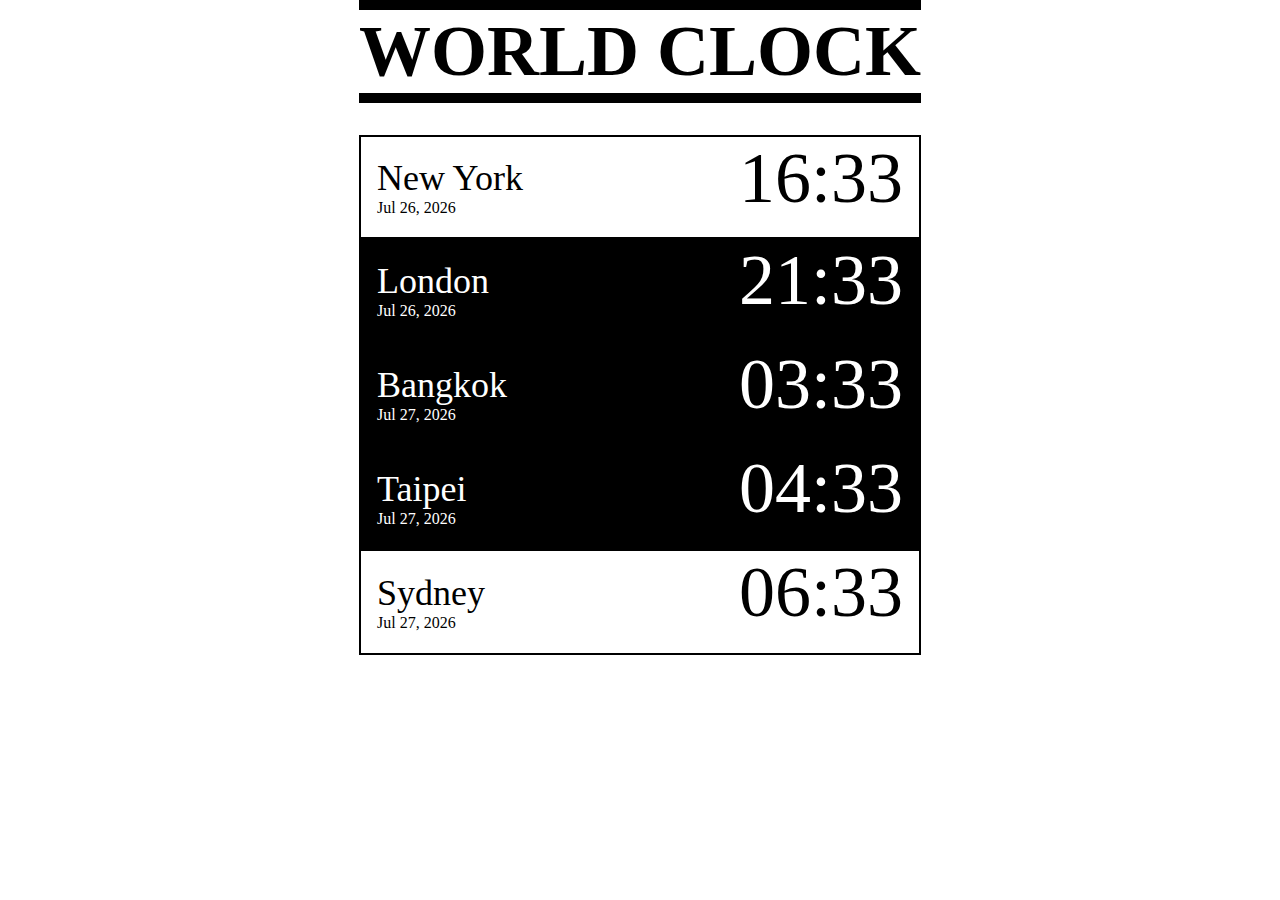
<file: timeZone/time.html>
<!DOCTYPE html>
<html lang="en">
<head>
    <meta charset="UTF-8">
    <meta name="viewport" content="width=device-width, initial-scale=1.0">
    <title>Document</title>
    <link rel="stylesheet" href="css/time.css">
</head>
<body>
    <div class="container">
        <h1>WORLD CLOCK</h1>
        <ul class="zone" id="zone"></ul>
    </div>
    <script src="js/time.js"></script>
</body>
</html>
</file>
<file: timeZone/css/time.css>
*,
*::before,
*::after {
  margin: 0;
  padding: 0;
  -webkit-box-sizing: border-box;
  box-sizing: border-box;
}

body {
  display: -webkit-box;
  display: -ms-flexbox;
  display: flex;
  -webkit-box-pack: center;
      -ms-flex-pack: center;
          justify-content: center;
  overflow: hidden;
  font-size: 72px;
}

.container {
  margin: 0 auto;
}

.text-md {
  font-size: 16px;
}

.text-lg {
  font-size: 36px;
}

.night {
  background-color: #000000;
  color: #FFFFFF;
}

.d-flex {
  display: -webkit-box;
  display: -ms-flexbox;
  display: flex;
}

.column {
  -webkit-box-orient: vertical;
  -webkit-box-direction: normal;
      -ms-flex-direction: column;
          flex-direction: column;
}

.align-item-center {
  -webkit-box-align: center;
      -ms-flex-align: center;
          align-items: center;
}

.justify-content-center {
  -webkit-box-pack: center;
      -ms-flex-pack: center;
          justify-content: center;
}

h1 {
  font-size: 72px;
  display: inline-block;
  text-align: center;
  border-top: 10px solid #000000;
  border-bottom: 10px solid #000000;
  margin-bottom: 32px;
}

.zone {
  list-style: none;
}

.zone li {
  padding-left: 16px;
  padding-right: 16px;
  -webkit-box-pack: justify;
      -ms-flex-pack: justify;
          justify-content: space-between;
  height: 104px;
  border: 2px solid #000000;
  border-top: 0;
  display: -webkit-box;
  display: -ms-flexbox;
  display: flex;
}

.zone li .date {
  font-size: 16px;
}

.zone li:first-child {
  border-top: 2px solid #000000;
}
/*# sourceMappingURL=time.css.map */
</file>
